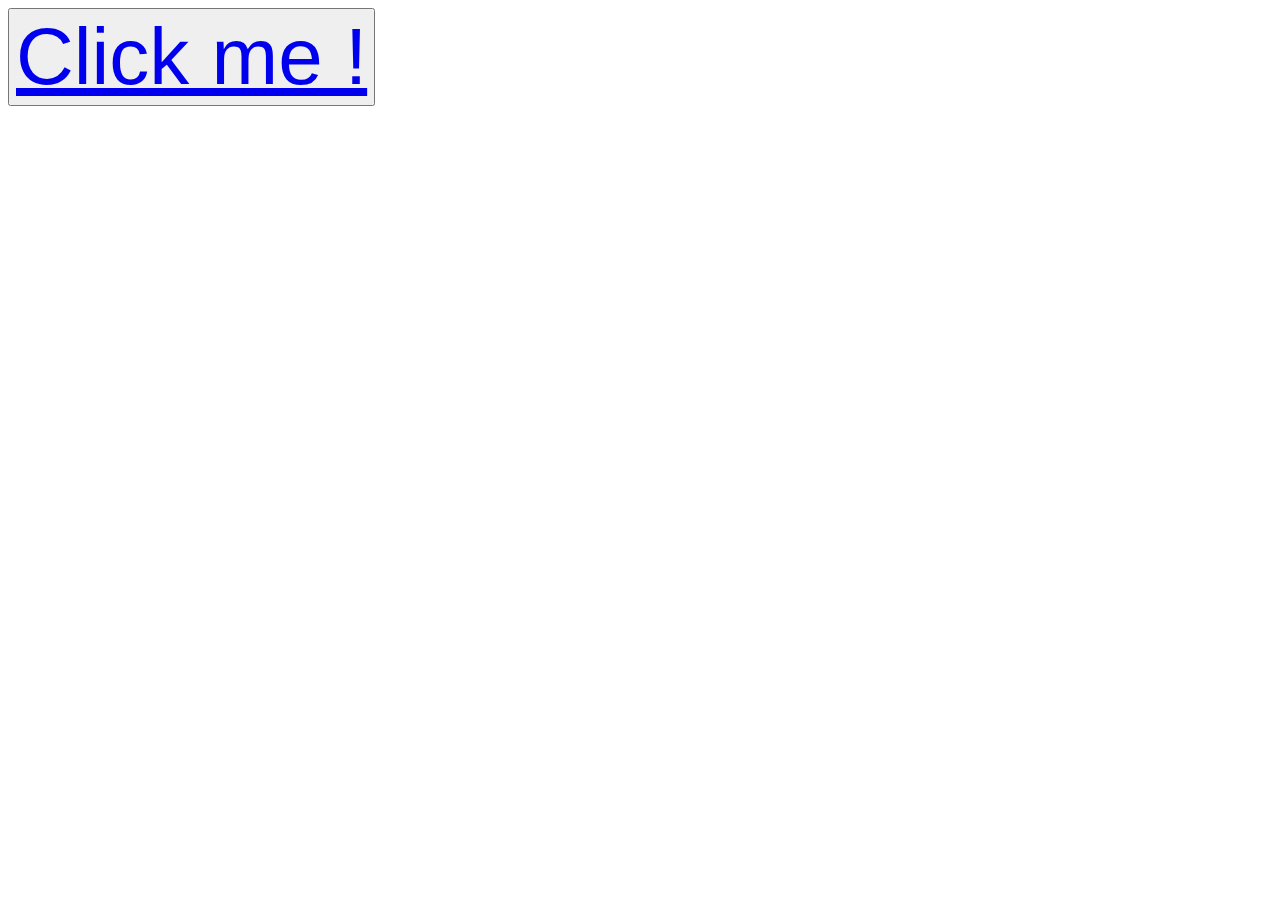
<file: src/index.html>
<!DOCTYPE html>
<html>
    <link rel="stylesheet" href="clock.css">
<body>

<button id="myButton" class="float-left submit-button" style="font-size:5em"><a href="./page_0.html">Click me !</a></button>

</body>
</html>
</file>
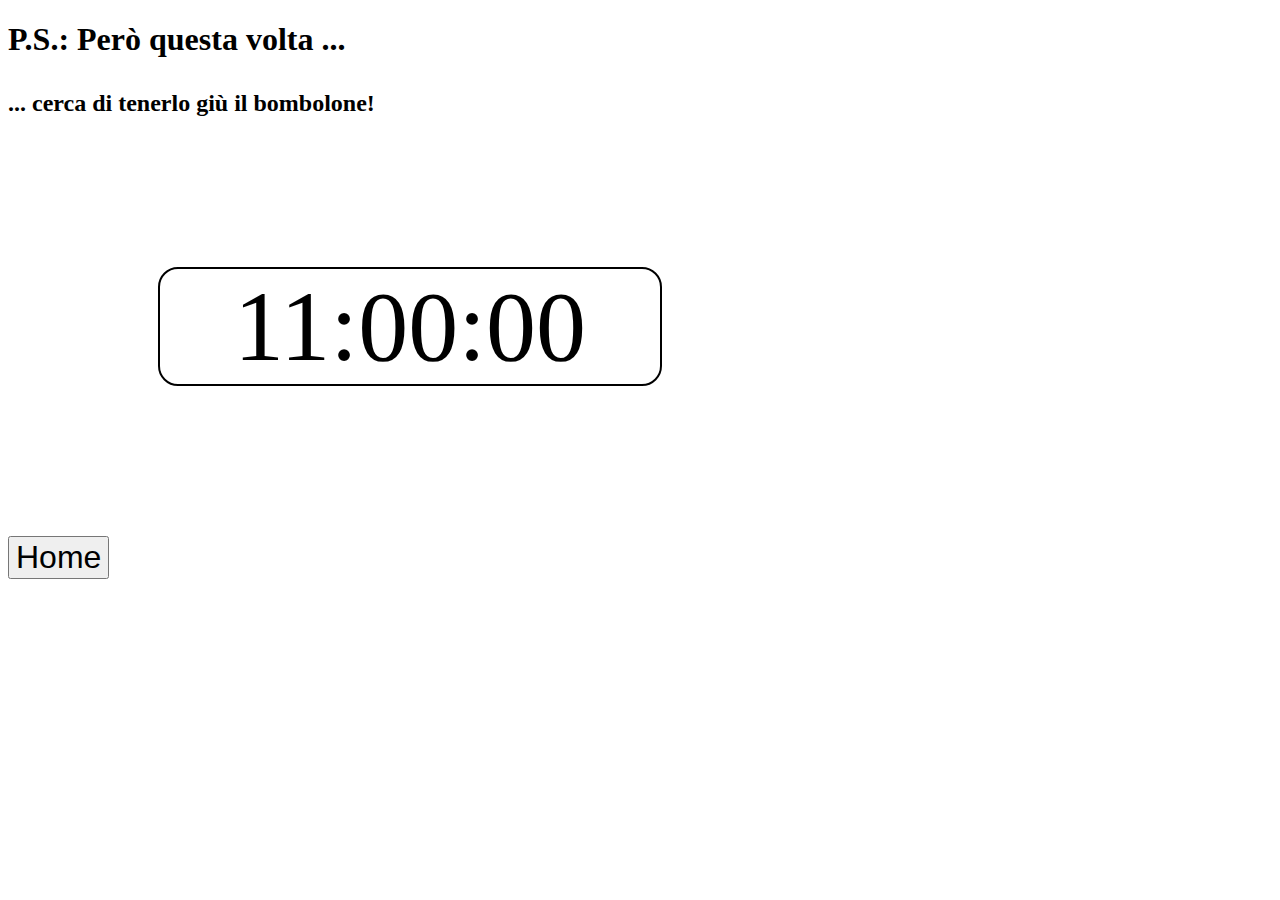
<file: src/end.html>
<!DOCTYPE html>
<html lang="en">
<head>
    <meta charset="UTF-8">
    <meta name="viewport" content=
    "width=device-width, initial-scale=1.0">
    <title>Digital Clock</title>
    <link rel="stylesheet" href="clock.css">
</head>
<body>
    <h1>P.S.: Però questa volta ...</P></h1>

    <h2>... cerca di tenerlo giù il bombolone!</h2>



    
    <div id="clock">11:00:00</div>
  
    <button id="homeButton" class="float-left submit-button" style="font-size:2em">Home</button>
    <script type="text/javascript">
        document.getElementById("homeButton").onclick = function () {
            location.href = "./index.html";
        };
    </script>
</body>
</html>
</file>
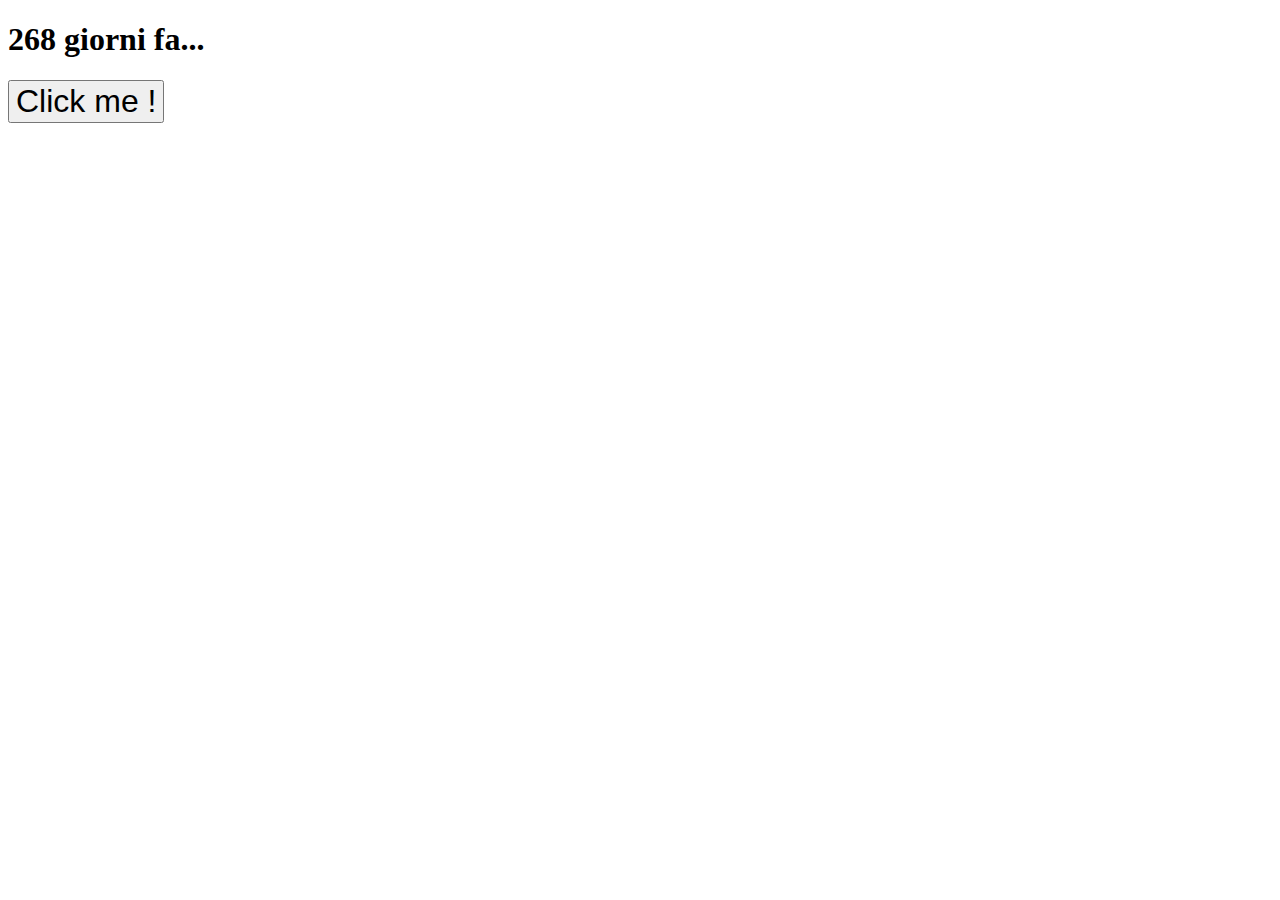
<file: src/page_0.html>
<!DOCTYPE html>
<html>
    <link rel="stylesheet" href="clock.css">
<body>

<h1>268 giorni fa...</h1>

<button id="myButton" class="float-left submit-button" style="font-size:2em">Click me !</button>

<script type="text/javascript">
    document.getElementById("myButton").onclick = function () {
        location.href = "./page_1.html";
    };
</script>

</body>
</html>
</file>
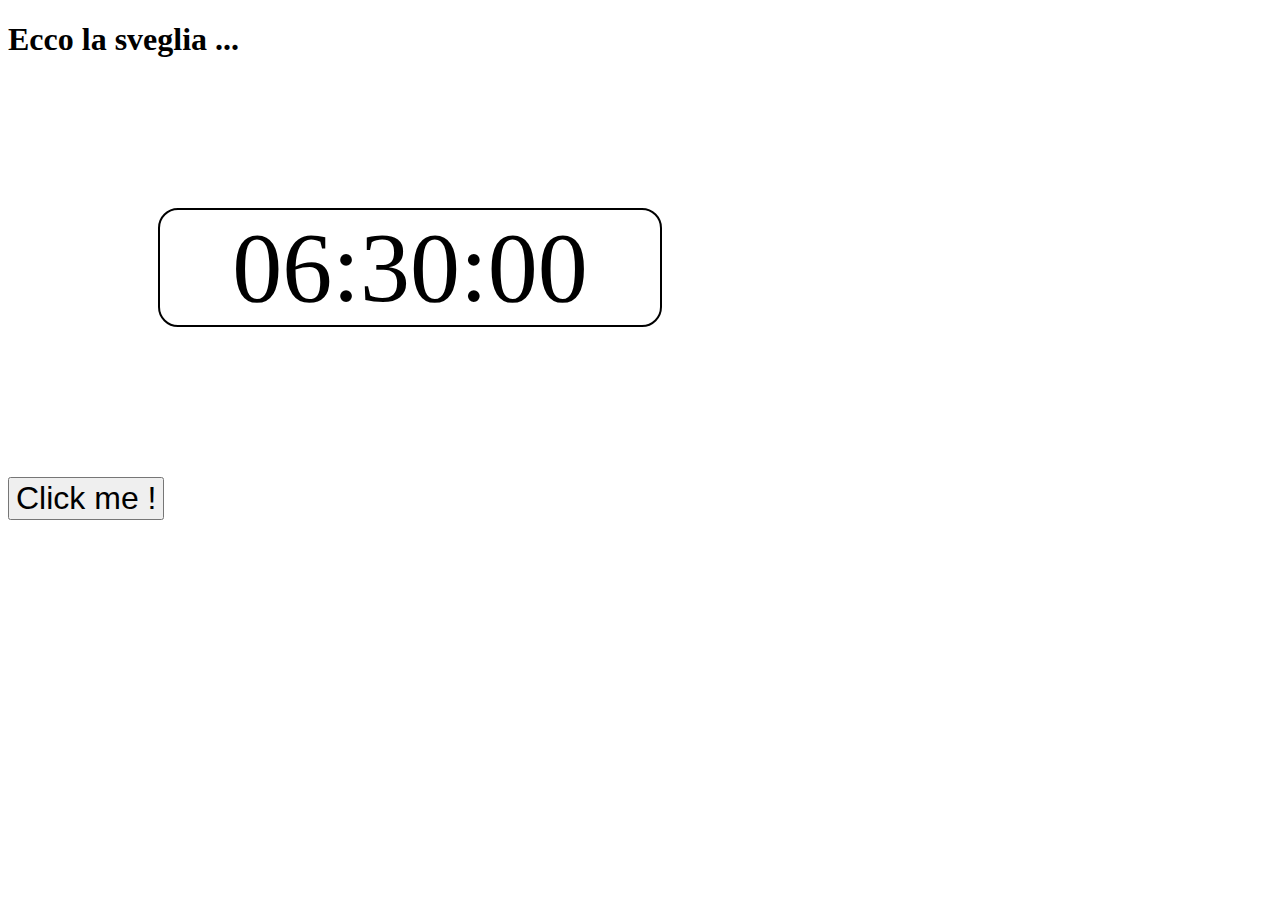
<file: src/page_1.html>
<!DOCTYPE html>
<html lang="en">
<head>
    <meta charset="UTF-8">
    <meta name="viewport" content=
    "width=device-width, initial-scale=1.0">
    <title>Digital Clock</title>
    <link rel="stylesheet" href="clock.css">
</head>
<body>
    <h1>Ecco la sveglia ...</h1>
    
    <div id="clock">06:30:00</div>
  
    <button id="myButton" class="float-left submit-button" style="font-size:2em">Click me !</button>
    <script type="text/javascript">
        document.getElementById("myButton").onclick = function () {
            location.href = "./page_2.html";
        };
    </script>
    <!--<script src="clock.js"></script>-->
</body>
</html>
</file>
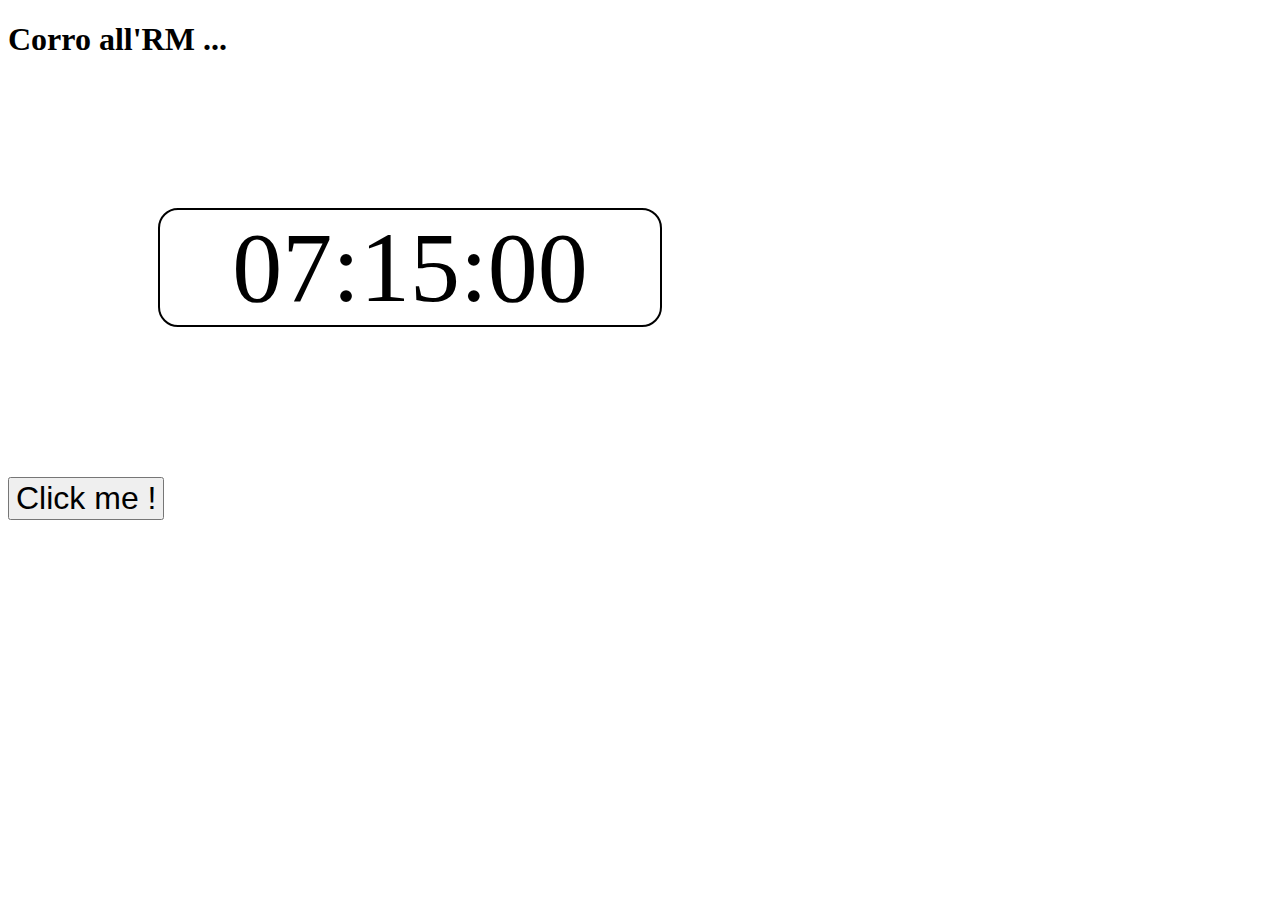
<file: src/page_2.html>
<!DOCTYPE html>
<html lang="en">
<head>
    <meta charset="UTF-8">
    <meta name="viewport" content=
    "width=device-width, initial-scale=1.0">
    <title>Digital Clock</title>
    <link rel="stylesheet" href="clock.css">
</head>
<body>
    <h1>Corro all'RM ...</h1>
    
    <div id="clock">07:15:00</div>
  
    <button id="myButton" class="float-left submit-button" style="font-size:2em">Click me !</button>
    <script type="text/javascript">
        document.getElementById("myButton").onclick = function () {
            location.href = "./page_3.html";
        };
    </script>
    <!--<script src="clock.js"></script>-->
</body>
</html>
</file>
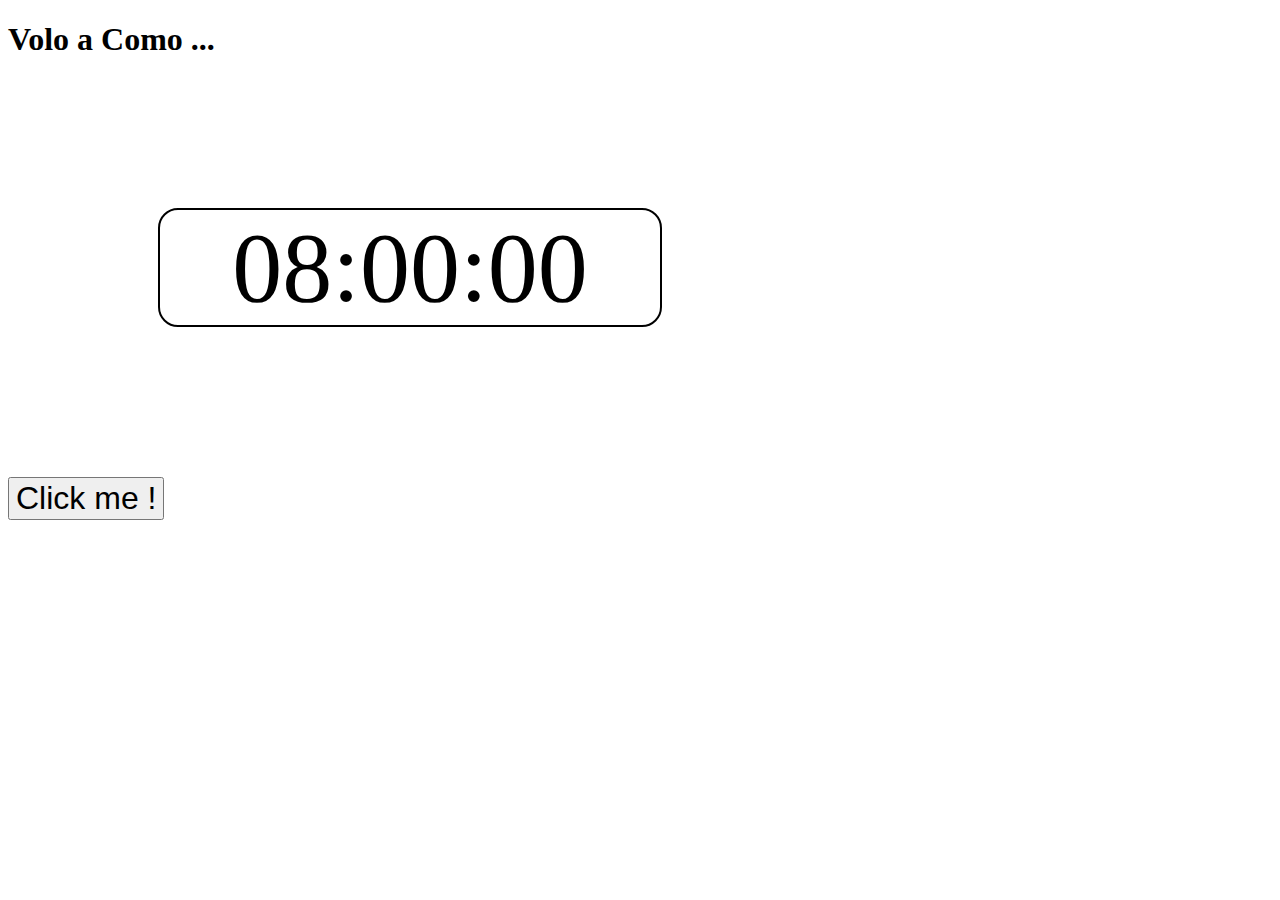
<file: src/page_3.html>
<!DOCTYPE html>
<html lang="en">
<head>
    <meta charset="UTF-8">
    <meta name="viewport" content=
    "width=device-width, initial-scale=1.0">
    <title>Digital Clock</title>
    <link rel="stylesheet" href="clock.css">
</head>
<body>
    <h1>Volo a Como ...</h1>
    
    <div id="clock">08:00:00</div>
  
    <button id="myButton" class="float-left submit-button" style="font-size:2em">Click me !</button>
    <script type="text/javascript">
        document.getElementById("myButton").onclick = function () {
            location.href = "./page_4.html";
        };
    </script>
    <!--<script src="clock.js"></script>-->
</body>
</html>
</file>
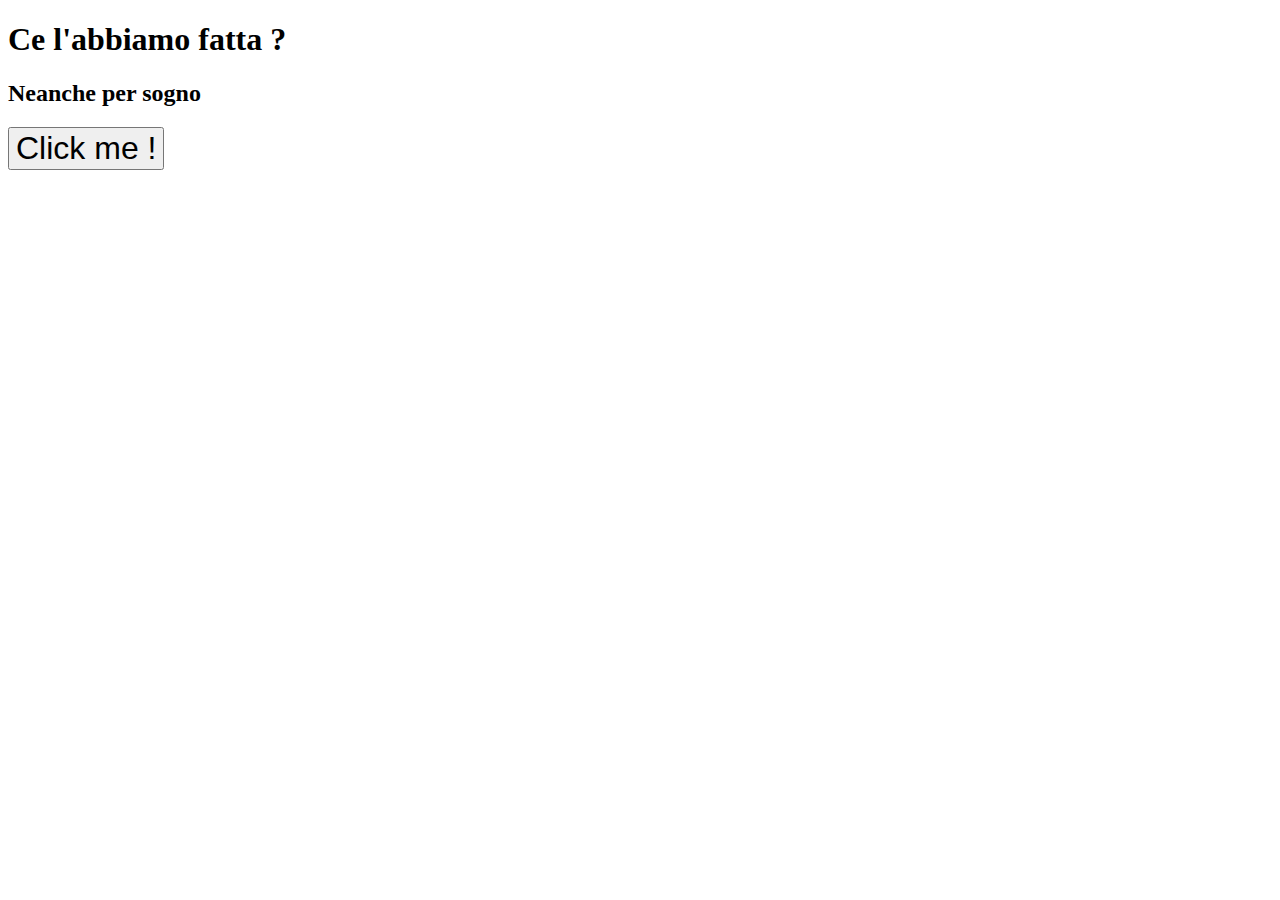
<file: src/page_4.html>
<!DOCTYPE html>
<html lang="en">
<head>
    <meta charset="UTF-8">
    <meta name="viewport" content=
    "width=device-width, initial-scale=1.0">
    <title>Digital Clock</title>
    <link rel="stylesheet" href="clock.css">
</head>
<body>
    <h1>Ce l'abbiamo fatta ?</h1>
    <h2>Neanche per sogno</h2>
    
    <button id="myButton" class="float-left submit-button" style="font-size:2em">Click me !</button>
    <script type="text/javascript">
        document.getElementById("myButton").onclick = function () {
            location.href = "./page_5.html";
        };
    </script>
    <!--<script src="clock.js"></script>-->
</body>
</html>
</file>
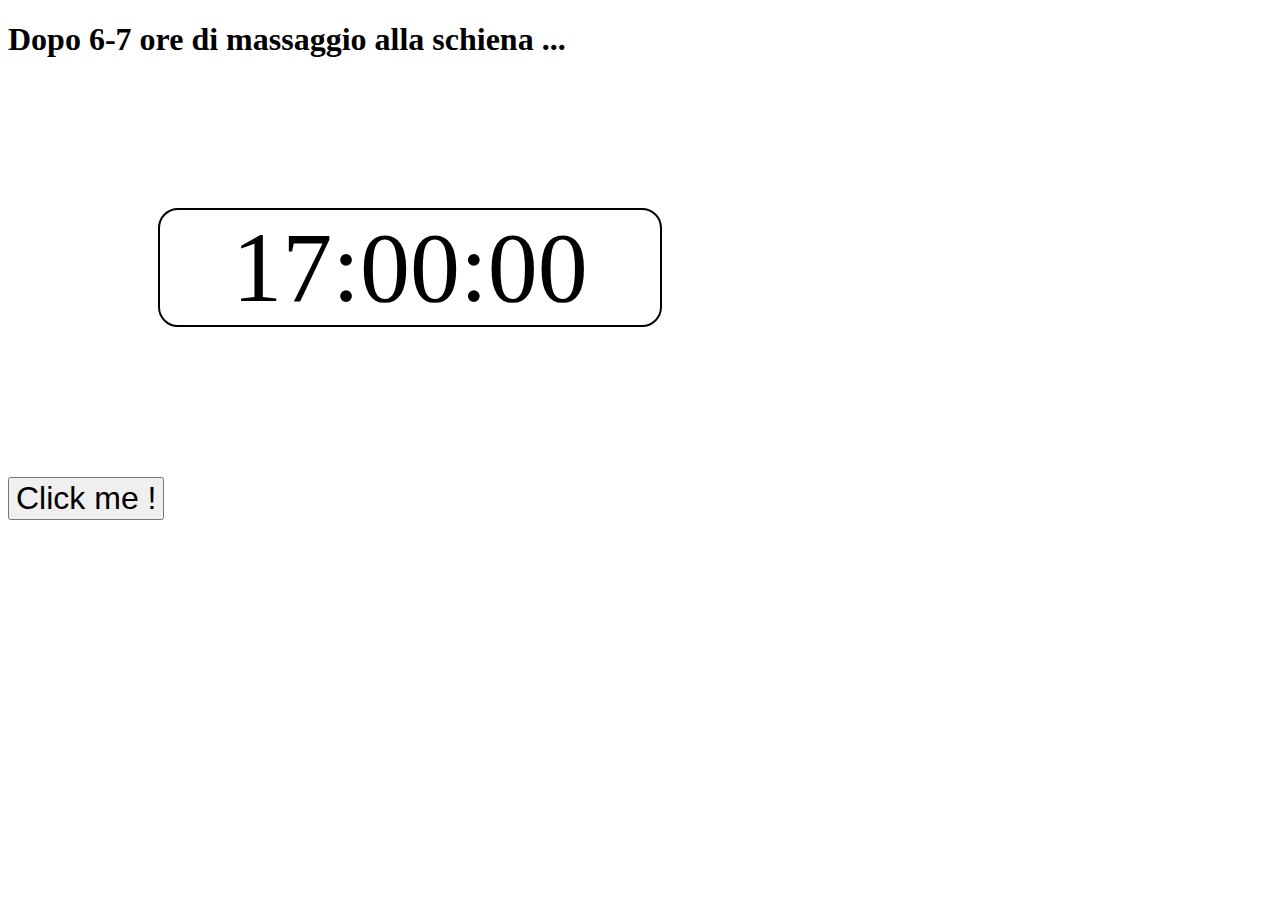
<file: src/page_5.html>
<!DOCTYPE html>
<html lang="en">
<head>
    <meta charset="UTF-8">
    <meta name="viewport" content=
    "width=device-width, initial-scale=1.0">
    <title>Digital Clock</title>
    <link rel="stylesheet" href="clock.css">
</head>
<body>
    <h1>Dopo 6-7 ore di massaggio alla schiena ...</h1>
    
    <div id="clock">17:00:00</div>
  
    <button id="myButton" class="float-left submit-button" style="font-size:2em">Click me !</button>
    <script type="text/javascript">
        document.getElementById("myButton").onclick = function () {
            location.href = "./page_6.html";
        };
    </script>
    <!--<script src="clock.js"></script>-->
</body>
</html>
</file>
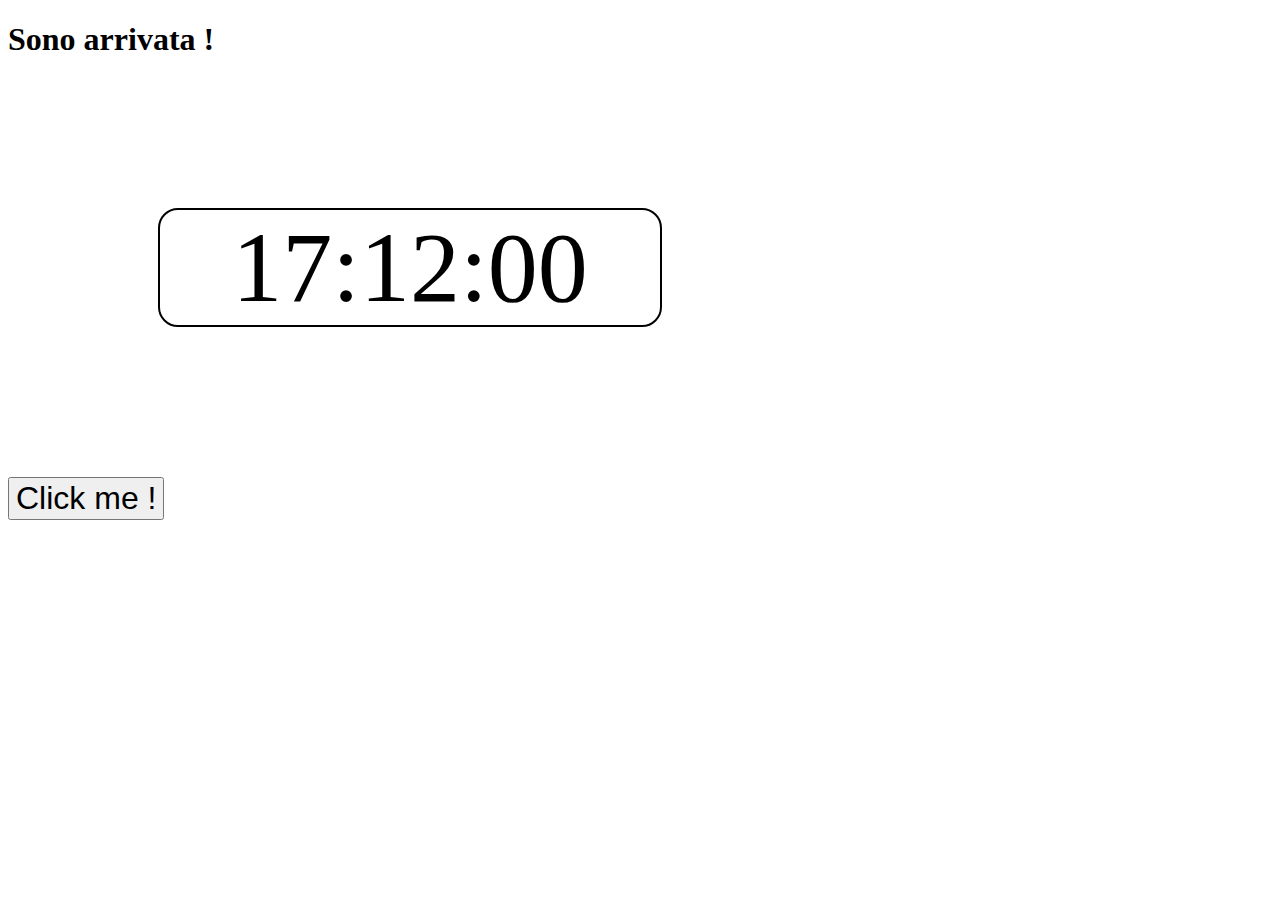
<file: src/page_6.html>
<!DOCTYPE html>
<html lang="en">
<head>
    <meta charset="UTF-8">
    <meta name="viewport" content=
    "width=device-width, initial-scale=1.0">
    <title>Digital Clock</title>
    <link rel="stylesheet" href="clock.css">
</head>
<body>
    <h1>Sono arrivata !</h1>
    
    <div id="clock">17:12:00</div>
  
    <button id="myButton" class="float-left submit-button" style="font-size:2em">Click me !</button>
    <script type="text/javascript">
        document.getElementById("myButton").onclick = function () {
            location.href = "./page_7.html";
        };
    </script>
    <!--<script src="clock.js"></script>-->
</body>
</html>
</file>
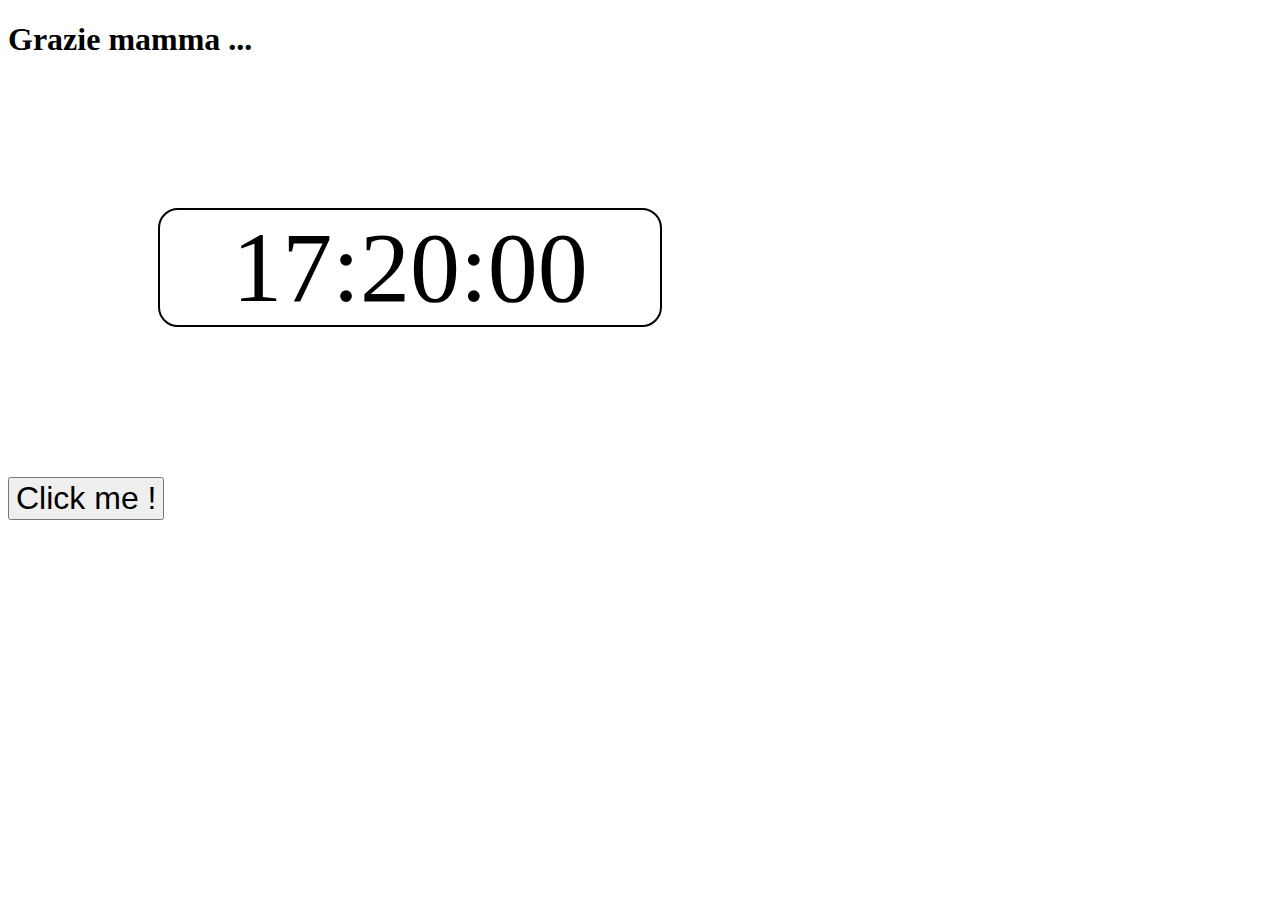
<file: src/page_7.html>
<!DOCTYPE html>
<html lang="en">
<head>
    <meta charset="UTF-8">
    <meta name="viewport" content=
    "width=device-width, initial-scale=1.0">
    <title>Digital Clock</title>
    <link rel="stylesheet" href="clock.css">
</head>
<body>
    <h1>Grazie mamma ...</h1>
    
    <div id="clock">17:20:00</div>
  
    <button id="myButton" class="float-left submit-button" style="font-size:2em">Click me !</button>
    <script type="text/javascript">
        document.getElementById("myButton").onclick = function () {
            location.href = "./end.html";
        };
    </script>

    <!--<script src="clock.js"></script>-->
</body>
</html>
</file>
<file: src/clock.css>
#clock {
    font-size: 100px;
    width: 500px;
    margin: 150px;
    text-align: center;
    border: 2px solid black;
    border-radius: 20px;
  }
</file>
